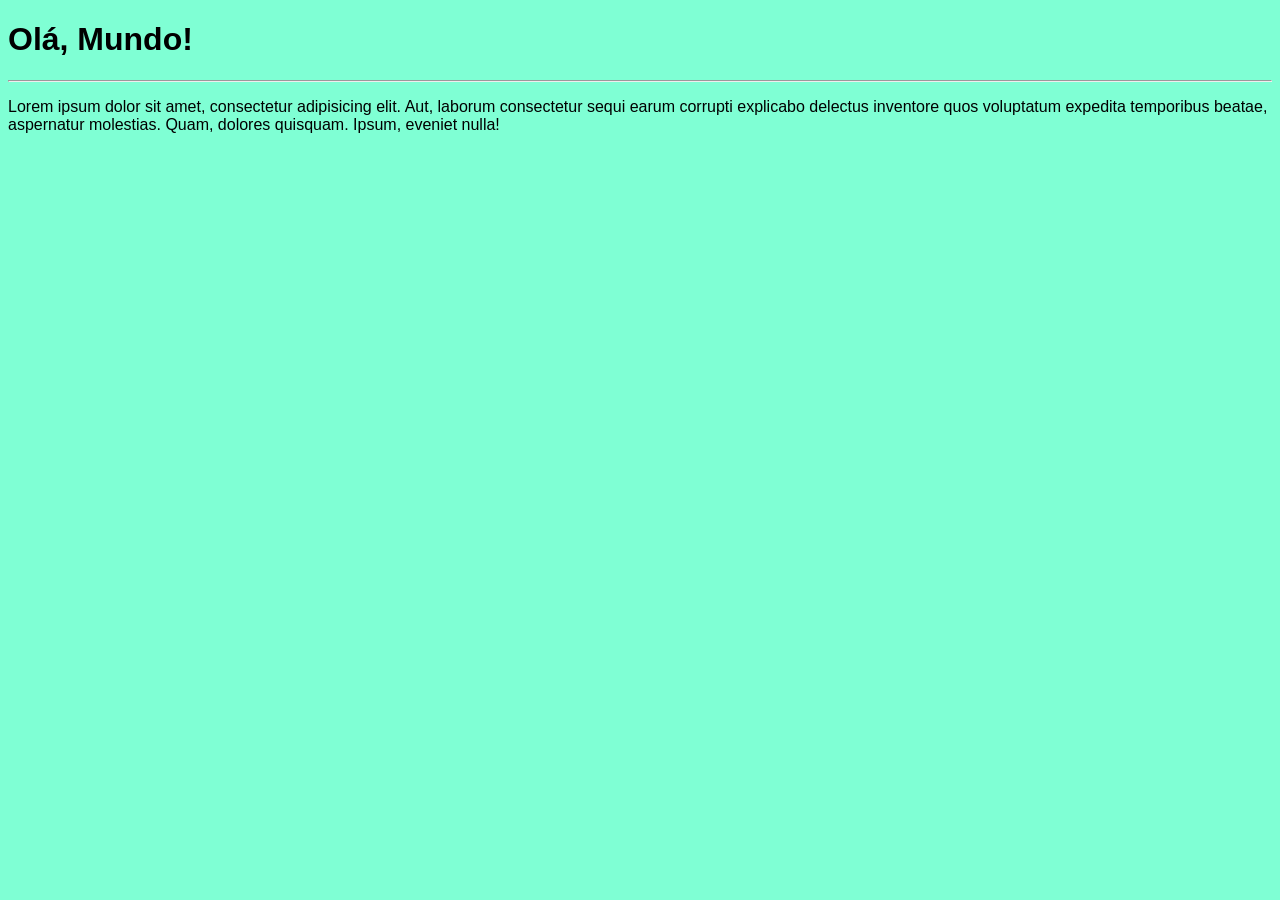
<file: index.html>
<!DOCTYPE html>
<html lang="pt-br">
<head>
    <meta charset="UTF-8">
    <meta http-equiv="X-UA-Compatible" content="IE=edge">
    <meta name="viewport" content="width=device-width, initial-scale=1.0">
    <title>Meu Primeiro Site em Repositório</title>
    <link rel="stylesheet" href="estilos/style.css">
</head>
<body>
    <h1>Olá, Mundo!</h1>
    <hr>
    <p>Lorem ipsum dolor sit amet, consectetur adipisicing elit. Aut, laborum consectetur sequi earum corrupti explicabo delectus inventore quos voluptatum expedita temporibus beatae, aspernatur molestias. Quam, dolores quisquam. Ipsum, eveniet nulla!</p>
</body>
</html>
</file>
<file: estilos/style.css>
* {
    font-family: Arial, Helvetica, sans-serif;
    font-size: 16 px;
}

body {
    background-color: aquamarine;
}
</file>
